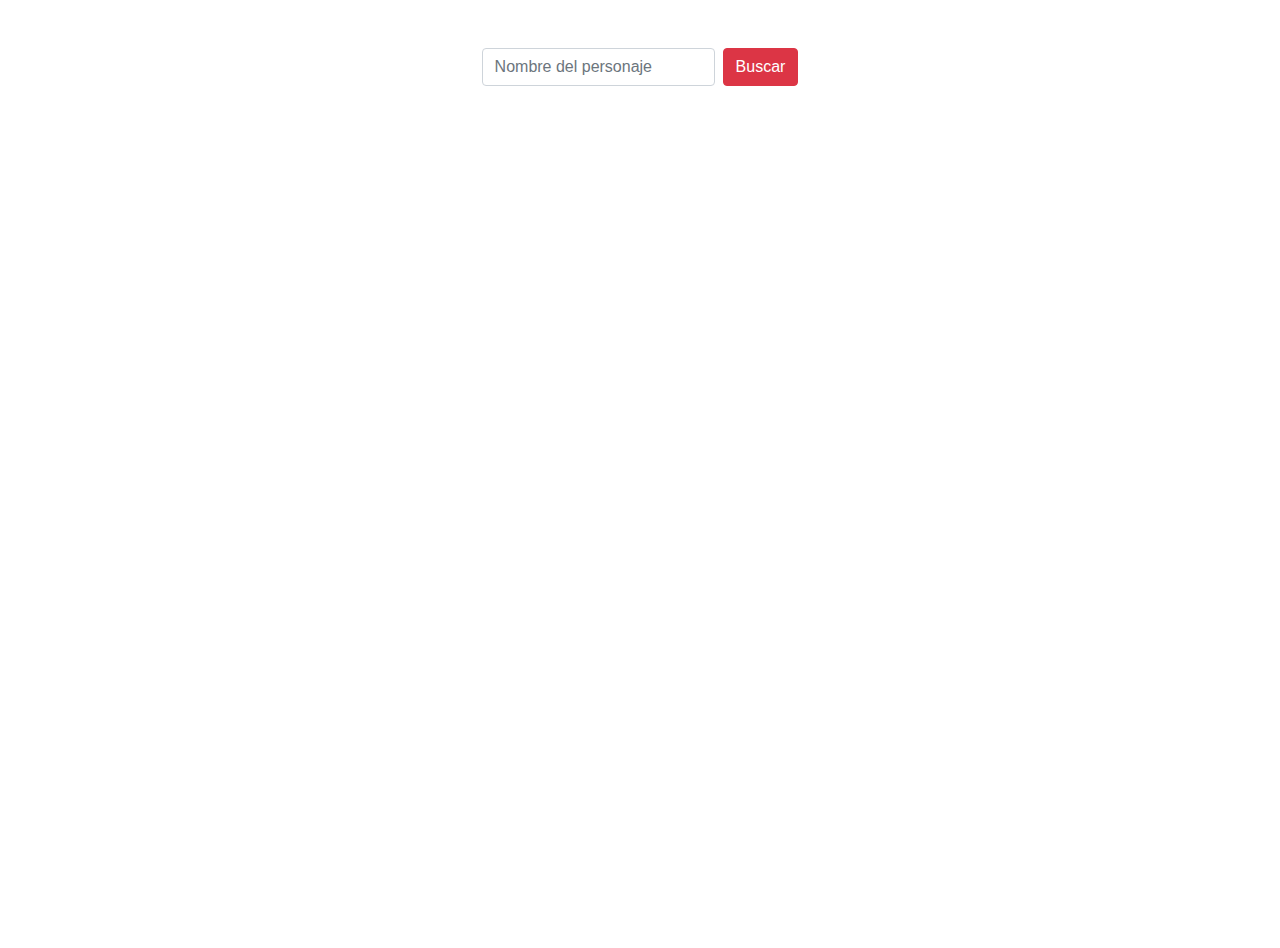
<file: 2practica/index.html>
<!DOCTYPE html>
<html lang="es">

<head>
    <meta charset="UTF-8">
    <meta name="viewport" content="width=device-width, initial-scale=1.0">
    <title>Información de Pokémon</title>
    <link rel="stylesheet" href="https://stackpath.bootstrapcdn.com/bootstrap/4.5.2/css/bootstrap.min.css">
    <link rel="stylesheet" href="style.css">
</head>

<body>

    <div class="container mt-5">
        <div class="row justify-content-center m-5">
            <div class="col-md-6">
                <form id="searchForm" class="form-inline justify-content-center">
                    <div class="form-group mb-2">
                        <input type="text" class="form-control" id="search"
                            placeholder="Nombre del personaje">
                    </div>
                    <button type="submit" class="btn btn-danger mb-2 ml-2">Buscar</button>
                </form>
            </div>
        </div>
        <div class="row justify-content-center mt-5" id="infoP">
            <!-- La información del Pokémon se mostrará aquí -->
        </div>
    </div>

    <script src="rick.js"></script>

</body>

</html>
</file>
<file: 2practica/style.css>
body {
    margin: 0;
    padding: 0;
    background-size: cover;
    background-repeat: no-repeat;
    height: 100vh;

}
</file>
